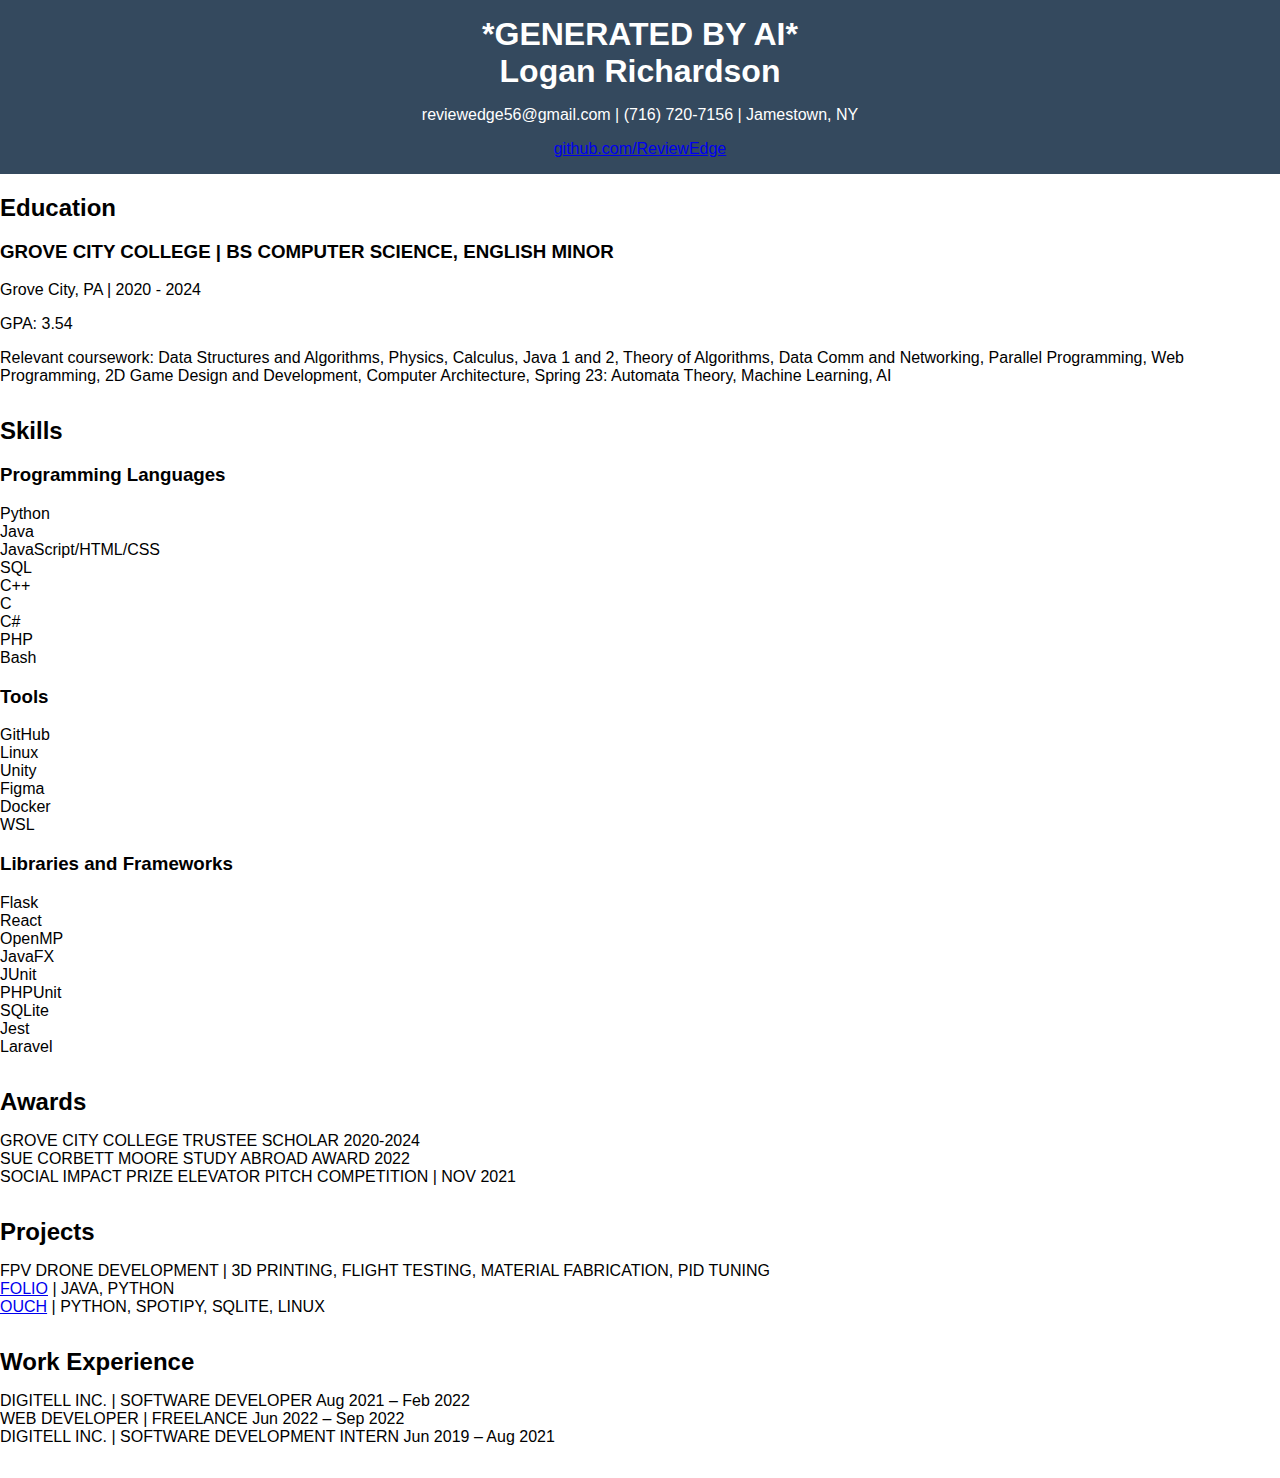
<file: index.html>
<!DOCTYPE html>
<html>
  <head>
    <title>Logan Richardson's Resume</title>
    <link rel="stylesheet" type="text/css" href="styles2.css">
  </head>
  <body>
    <header>
      <h1>*GENERATED BY AI*</h1>
      <h1>Logan Richardson</h1>
      <p>reviewedge56@gmail.com | (716) 720-7156 | Jamestown, NY</p>
      <a href="https://github.com/ReviewEdge">github.com/ReviewEdge</a>
    </header>

    <section>
      <h2>Education</h2>
      <h3>GROVE CITY COLLEGE | BS COMPUTER SCIENCE, ENGLISH MINOR</h3>
      <p>Grove City, PA | 2020 - 2024</p>
      <p>GPA: 3.54</p>
      <p>Relevant coursework: Data Structures and Algorithms, Physics, Calculus, Java 1 and 2, Theory of Algorithms, Data Comm and Networking, Parallel Programming, Web Programming,
        2D Game Design and Development, Computer Architecture, Spring 23: Automata Theory, Machine Learning, AI</p>
    </section>

    <section>
      <h2>Skills</h2>
      <h3>Programming Languages</h3>
      <ul>
        <li>Python</li>
        <li>Java</li>
        <li>JavaScript/HTML/CSS</li>
        <li>SQL</li>
        <li>C++</li>
        <li>C</li>
        <li>C#</li>
        <li>PHP</li>
        <li>Bash</li>
      </ul>
      
      <h3>Tools</h3>
      <ul>
        <li>GitHub</li>
        <li>Linux</li>
        <li>Unity</li>
        <li>Figma</li>
        <li>Docker</li>
        <li>WSL</li>
      </ul>
      
      <h3>Libraries and Frameworks</h3>
      <ul>
        <li>Flask</li>
        <li>React</li>
        <li>OpenMP</li>
        <li>JavaFX</li>
        <li>JUnit</li>
        <li>PHPUnit</li>
        <li>SQLite</li>
        <li>Jest</li>
        <li>Laravel</li>
      </ul>
    </section>

    <section>
      <h2>Awards</h2>
      <ul>
        <li>GROVE CITY COLLEGE TRUSTEE SCHOLAR 2020-2024</li>
        <li>SUE CORBETT MOORE STUDY ABROAD AWARD 2022</li>
        <li>SOCIAL IMPACT PRIZE ELEVATOR PITCH COMPETITION | NOV 2021</li>
      </ul>
    </section>
    
    <section>
      <h2>Projects</h2>
      <ul>
        <li>FPV DRONE DEVELOPMENT | 3D PRINTING, FLIGHT TESTING, MATERIAL FABRICATION, PID TUNING</li>
        <li><a href='https://github.com/ReviewEdge/myJournal'>FOLIO</a> | JAVA, PYTHON</li>
        <li><a href='https://github.com/ReviewEdge/ouch'>OUCH</a> | PYTHON, SPOTIPY, SQLITE, LINUX</li>
      </ul>
    </section>
    
    <section>
      <h2>Work Experience</h2>
      <ul>
        <li>DIGITELL INC. | SOFTWARE DEVELOPER Aug 2021 – Feb 2022</li>
        <li>WEB DEVELOPER | FREELANCE Jun 2022 – Sep 2022</li>
        <li>DIGITELL INC. | SOFTWARE DEVELOPMENT INTERN Jun 2019 – Aug 2021</li>
      </ul>
    </section>
  </body>
</html>
</file>
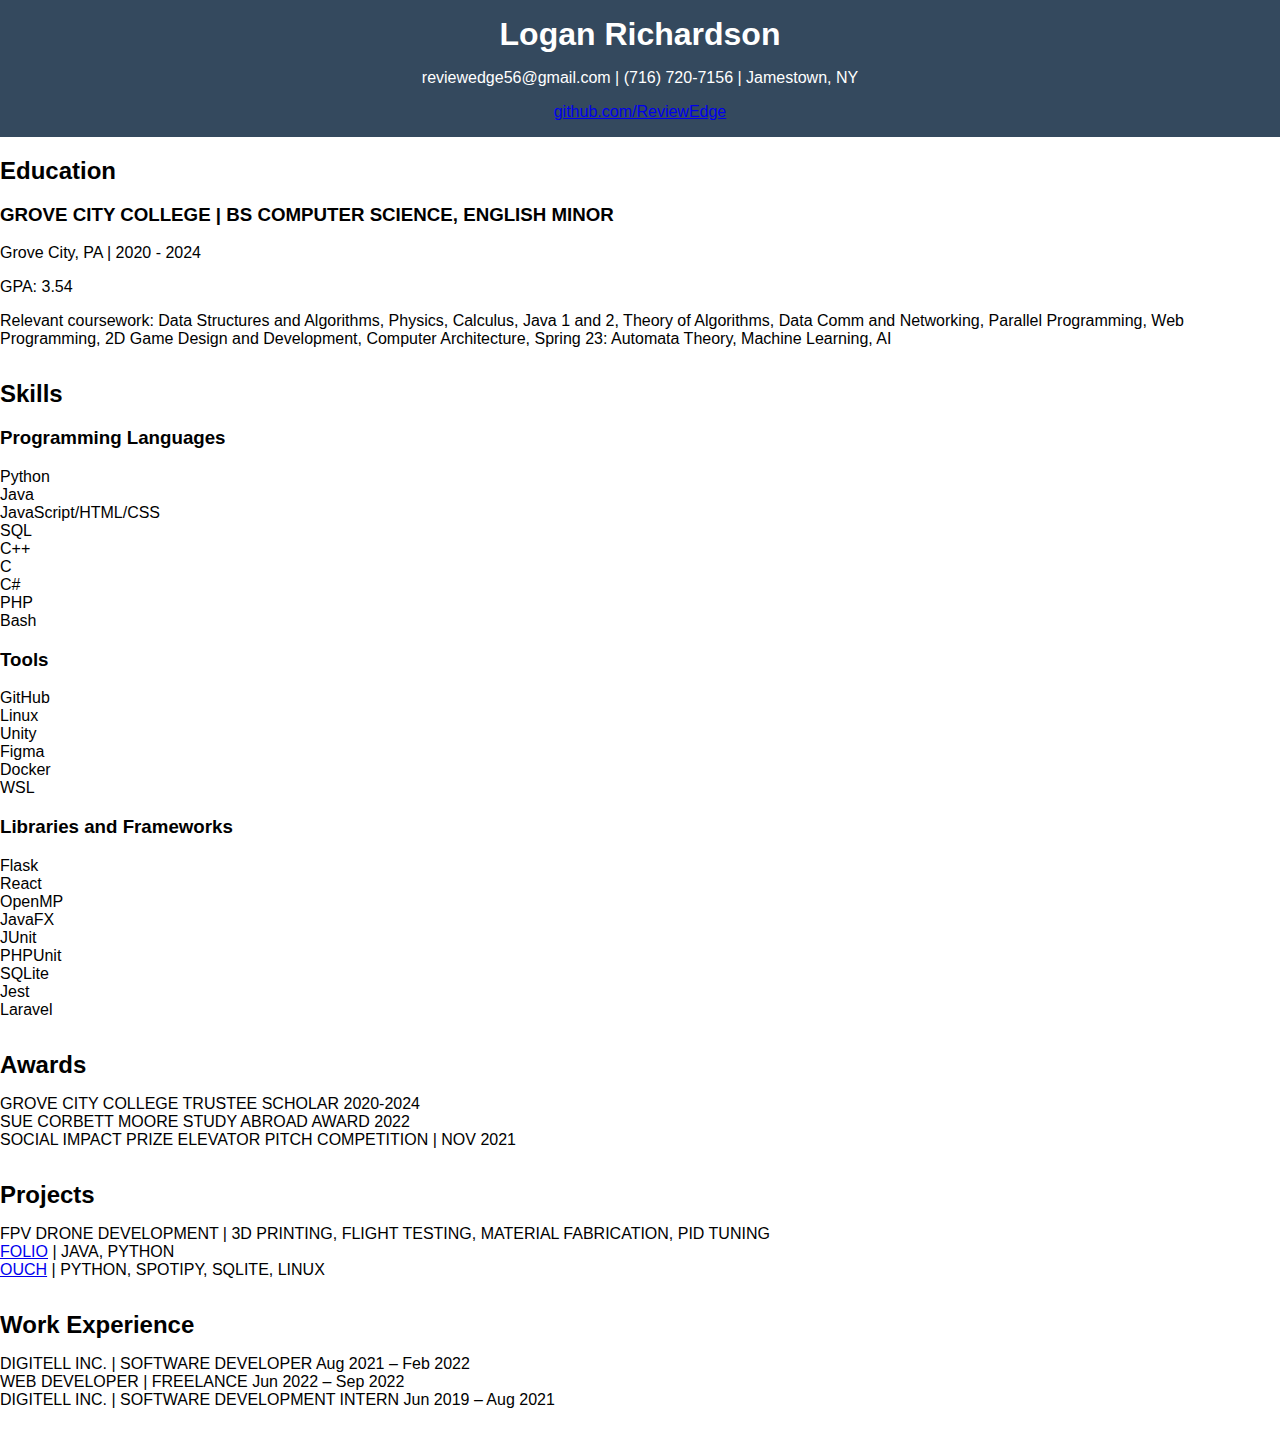
<file: resume.html>
<!DOCTYPE html>
<html>
  <head>
    <title>Logan Richardson's Resume</title>
    <link rel="stylesheet" type="text/css" href="styles2.css">
  </head>
  <body>
    <header>
      <h1>Logan Richardson</h1>
      <p>reviewedge56@gmail.com | (716) 720-7156 | Jamestown, NY</p>
      <a href="https://github.com/ReviewEdge">github.com/ReviewEdge</a>
    </header>

    <section>
      <h2>Education</h2>
      <h3>GROVE CITY COLLEGE | BS COMPUTER SCIENCE, ENGLISH MINOR</h3>
      <p>Grove City, PA | 2020 - 2024</p>
      <p>GPA: 3.54</p>
      <p>Relevant coursework: Data Structures and Algorithms, Physics, Calculus, Java 1 and 2, Theory of Algorithms, Data Comm and Networking, Parallel Programming, Web Programming,
        2D Game Design and Development, Computer Architecture, Spring 23: Automata Theory, Machine Learning, AI</p>
    </section>

    <section>
      <h2>Skills</h2>
      <h3>Programming Languages</h3>
      <ul>
        <li>Python</li>
        <li>Java</li>
        <li>JavaScript/HTML/CSS</li>
        <li>SQL</li>
        <li>C++</li>
        <li>C</li>
        <li>C#</li>
        <li>PHP</li>
        <li>Bash</li>
      </ul>
      
      <h3>Tools</h3>
      <ul>
        <li>GitHub</li>
        <li>Linux</li>
        <li>Unity</li>
        <li>Figma</li>
        <li>Docker</li>
        <li>WSL</li>
      </ul>
      
      <h3>Libraries and Frameworks</h3>
      <ul>
        <li>Flask</li>
        <li>React</li>
        <li>OpenMP</li>
        <li>JavaFX</li>
        <li>JUnit</li>
        <li>PHPUnit</li>
        <li>SQLite</li>
        <li>Jest</li>
        <li>Laravel</li>
      </ul>
    </section>

    <section>
      <h2>Awards</h2>
      <ul>
        <li>GROVE CITY COLLEGE TRUSTEE SCHOLAR 2020-2024</li>
        <li>SUE CORBETT MOORE STUDY ABROAD AWARD 2022</li>
        <li>SOCIAL IMPACT PRIZE ELEVATOR PITCH COMPETITION | NOV 2021</li>
      </ul>
    </section>
    
    <section>
      <h2>Projects</h2>
      <ul>
        <li>FPV DRONE DEVELOPMENT | 3D PRINTING, FLIGHT TESTING, MATERIAL FABRICATION, PID TUNING</li>
        <li><a href='https://github.com/ReviewEdge/myJournal'>FOLIO</a> | JAVA, PYTHON</li>
        <li><a href='https://github.com/ReviewEdge/ouch'>OUCH</a> | PYTHON, SPOTIPY, SQLITE, LINUX</li>
      </ul>
    </section>
    
    <section>
      <h2>Work Experience</h2>
      <ul>
        <li>DIGITELL INC. | SOFTWARE DEVELOPER Aug 2021 – Feb 2022</li>
        <li>WEB DEVELOPER | FREELANCE Jun 2022 – Sep 2022</li>
        <li>DIGITELL INC. | SOFTWARE DEVELOPMENT INTERN Jun 2019 – Aug 2021</li>
      </ul>
    </section>
  </body>
</html>
</file>
<file: styles2.css>
/* Global Styles */
body {
    font-family: Arial, sans-serif;
    margin: 0;
    padding: 0;
  }
  
  /* Header Styles */
  header {
    background-color: #34495e;
    color: white;
    padding: 1rem;
    text-align: center;
  }
  
  header h1 {
    margin: 0;
  }
  
  /* Main Content Styles */
  main {
    margin: 2rem;
  }
  
  /* Section Styles */
  section {
    margin-bottom: 2rem;
  }
  
  section h2 {
    margin-bottom: 1rem;
  }
  
  /* List Styles */
  ul {
    list-style: none;
    margin: 0;
    padding: 0;
  }
  
  /* Responsive Styles */
  @media (max-width: 768px) {
    main {
      margin: 1rem;
    }
  }
</file>
